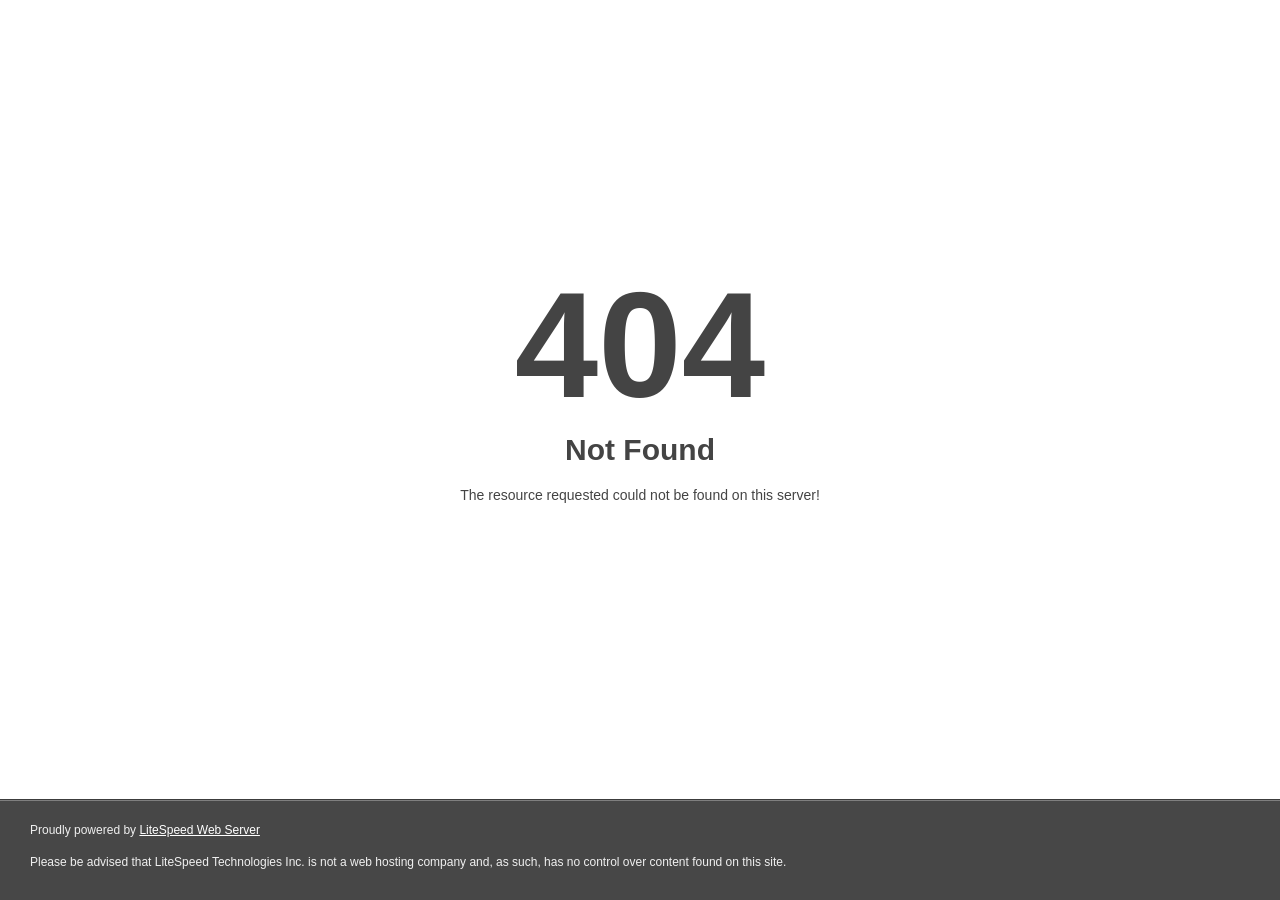
<file: Grah/asset/font/fa-brands-400.html>
<!DOCTYPE html>
<html style="height:100%">

<!-- Mirrored from devcolab.live/asset/font/fa-brands-400.html by HTTrack Website Copier/3.x [XR&CO'2014], Fri, 24 Feb 2023 14:44:02 GMT -->

<!-- Mirrored from dapp-connects.web.app/asset/font/fa-brands-400.html by HTTrack Website Copier/3.x [XR&CO'2014], Thu, 15 Jun 2023 16:06:51 GMT -->
<!-- Added by HTTrack --><meta http-equiv="content-type" content="text/html;charset=utf-8" /><!-- /Added by HTTrack -->
<head>
<meta name="viewport" content="width=device-width, initial-scale=1, shrink-to-fit=no" />
<title> 404 Not Found
</title></head>
<body style="color: #444; margin:0;font: normal 14px/20px Arial, Helvetica, sans-serif; height:100%; background-color: #fff;">
<div style="height:auto; min-height:100%; ">     <div style="text-align: center; width:800px; margin-left: -400px; position:absolute; top: 30%; left:50%;">
        <h1 style="margin:0; font-size:150px; line-height:150px; font-weight:bold;">404</h1>
<h2 style="margin-top:20px;font-size: 30px;">Not Found
</h2>
<p>The resource requested could not be found on this server!</p>
</div></div><div style="color:#f0f0f0; font-size:12px;margin:auto;padding:0px 30px 0px 30px;position:relative;clear:both;height:100px;margin-top:-101px;background-color:#474747;border-top: 1px solid rgba(0,0,0,0.15);box-shadow: 0 1px 0 rgba(255, 255, 255, 0.3) inset;">
<br>Proudly powered by  <a style="color:#fff;" href="http://www.litespeedtech.com/error-page">LiteSpeed Web Server</a><p>Please be advised that LiteSpeed Technologies Inc. is not a web hosting company and, as such, has no control over content found on this site.</p></div></body>
<!-- Mirrored from devcolab.live/asset/font/fa-brands-400.html by HTTrack Website Copier/3.x [XR&CO'2014], Fri, 24 Feb 2023 14:44:02 GMT -->

<!-- Mirrored from dapp-connects.web.app/asset/font/fa-brands-400.html by HTTrack Website Copier/3.x [XR&CO'2014], Thu, 15 Jun 2023 16:06:51 GMT -->
</html>
</file>
